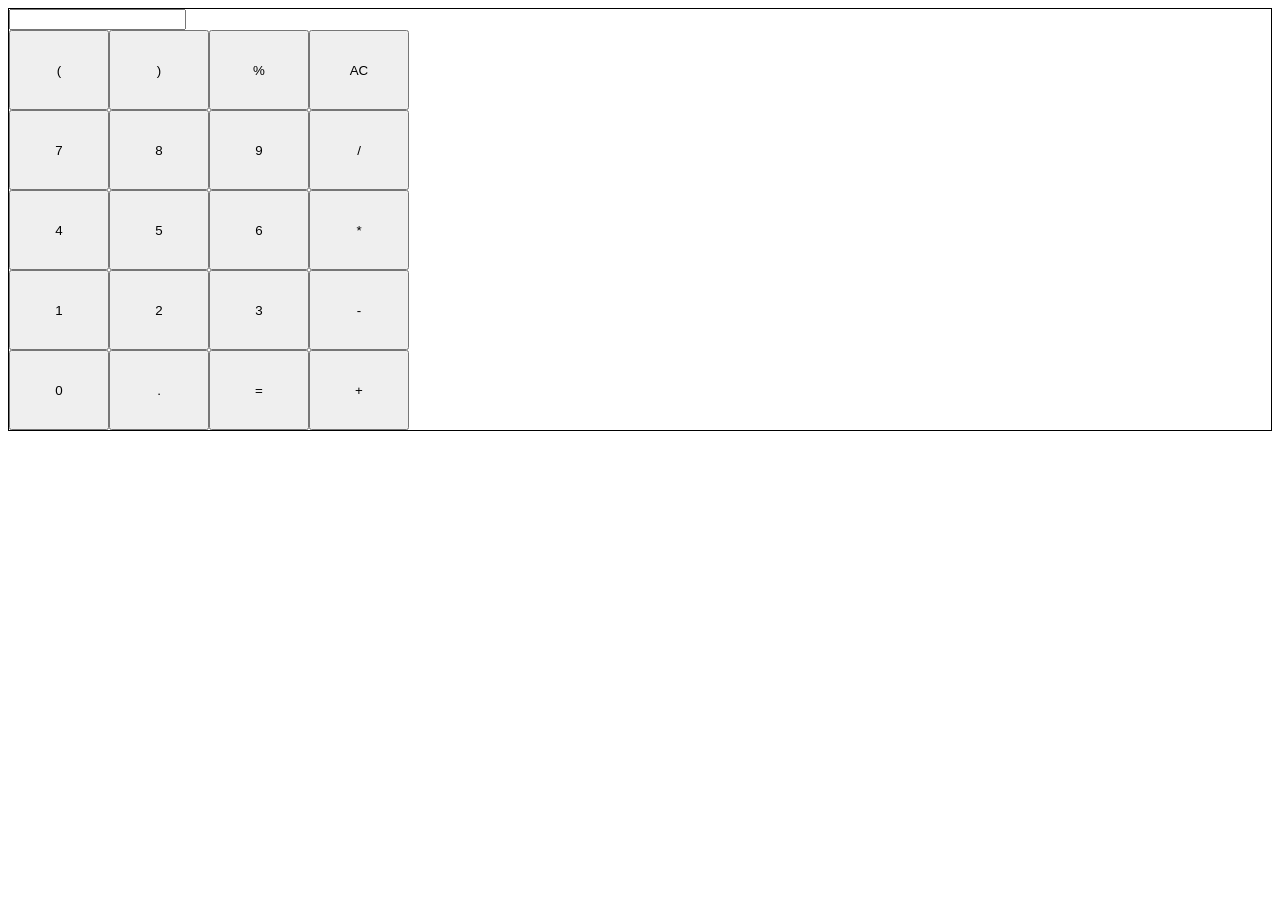
<file: index.html>
<!DOCTYPE html>
<html lang="en">
<head>
    <meta charset="UTF-8">
    <meta name="viewport" content="width=device-width, initial-scale=1.0">
    <meta http-equiv="X-UA-Compatible" content="ie=edge">
    <link rel="stylesheet" href="css/calculator.css">
    <title>Calculator</title>
</head>
<body>
    <div class="calculator">
        <div class="input">
            <input id="display" type="Text" value="">
        </div>
        <div class="buttons">
                <button  class="calcBtn" value="(">(</button>
                <button  class="calcBtn" value=")">)</button>
                <button  class="calcBtn" value="%">%</button>
                <button  class="calcBtn calc-clear" value="0" onClick="displayAc()">AC</button>
                <button  class="calcBtn" value="7">7</button>
                <button  class="calcBtn" value="8">8</button>
                <button  class="calcBtn" value="9">9</button>
                <button  class="calcBtn calc-divide" value="/">/</button>
                <button  class="calcBtn" value="4">4</button>
                <button  class="calcBtn" value="5">5</button>
                <button  class="calcBtn" value="6">6</button>
                <button  class="calcBtn calc-mult" value="*">*</button>
                <button  class="calcBtn" value="1">1</button>
                <button  class="calcBtn" value="2">2</button>
                <button  class="calcBtn" value="3">3</button>
                <button  class="calcBtn calc-minus" value="-">-</button>
                <button  class="calcBtn" value="0">0</button>
                <button  class="calcBtn" value="." >.</button>
                <button  class="calc-equal" value="=" onClick="getResult()">=</button>
                <button  class="calcBtn" value="+">+</button>
        </div>
    </div>
    <script src="https://code.jquery.com/jquery-3.3.1.min.js"
      integrity="sha256-FgpCb/KJQlLNfOu91ta32o/NMZxltwRo8QtmkMRdAu8="
      crossorigin="anonymous"></script>
      <script type="text/javascript" src="js/calculator.js"></script>
</body>
</html>
</file>
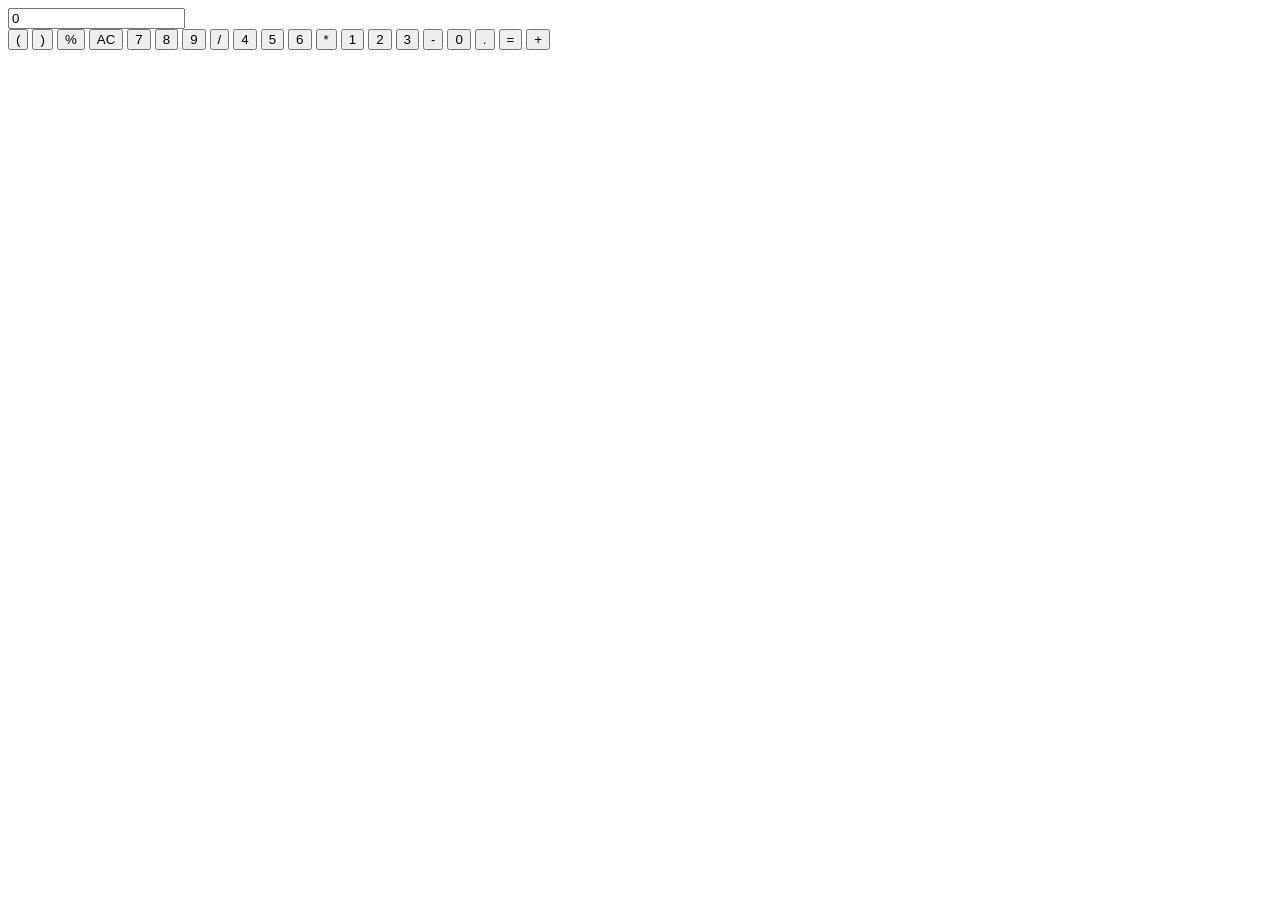
<file: calculator.html>
<!DOCTYPE html>
<html lang="en">
<head>
    <meta charset="UTF-8">
    <meta name="viewport" content="width=device-width, initial-scale=1.0">
    <meta http-equiv="X-UA-Compatible" content="ie=edge">
    <link rel="stylesheet" href="css/calculator.css">
    <script type="text/javascript" src="js/calculator.js"></script>
    <title>Document</title>
</head>
<body>
    <div id="calculatorBody">
        <div id="input">
            <input id="calc-input" type="Text" value="0">
        </div>
        <div id="buttons">
                <button data-tab="" class="active">(</button>
                <button data-tab="" class="active">)</button>
                <button data-tab="" class="active">%</button>
                <button data-tab="" class="active">AC</button>
                <button data-tab="" class="active">7</button>
                <button data-tab="" class="active">8</button>
                <button data-tab="" class="active">9</button>
                <button data-tab="" class="active">/</button>
                <button data-tab="" class="active">4</button>
                <button data-tab="" class="active">5</button>
                <button data-tab="" class="active">6</button>
                <button data-tab="" class="active">*</button>
                <button data-tab="" class="active">1</button>
                <button data-tab="" class="active">2</button>
                <button data-tab="" class="active">3</button>
                <button data-tab="" class="active">-</button>
                <button data-tab="" class="active">0</button>
                <button data-tab="" class="active">.</button>
                <button data-tab="" class="active">=</button>
                <button data-tab="" class="active">+</button>
        </div>
    </div>
    
</body>
</html>
</file>
<file: css/calculator.css>
.calculator {
    border: 1px solid black;
}

.calc-display {
    font-size: 35px;
    width: 400px;
    height: 50px;
    font-weight: bold;
}

.buttons {
    width: 400px;
    display: grid;
    grid-template-columns: 1fr 1fr 1fr 1fr;
    height: 400px;
}

.calclBtn {
    padding: 10px;
}
</file>
